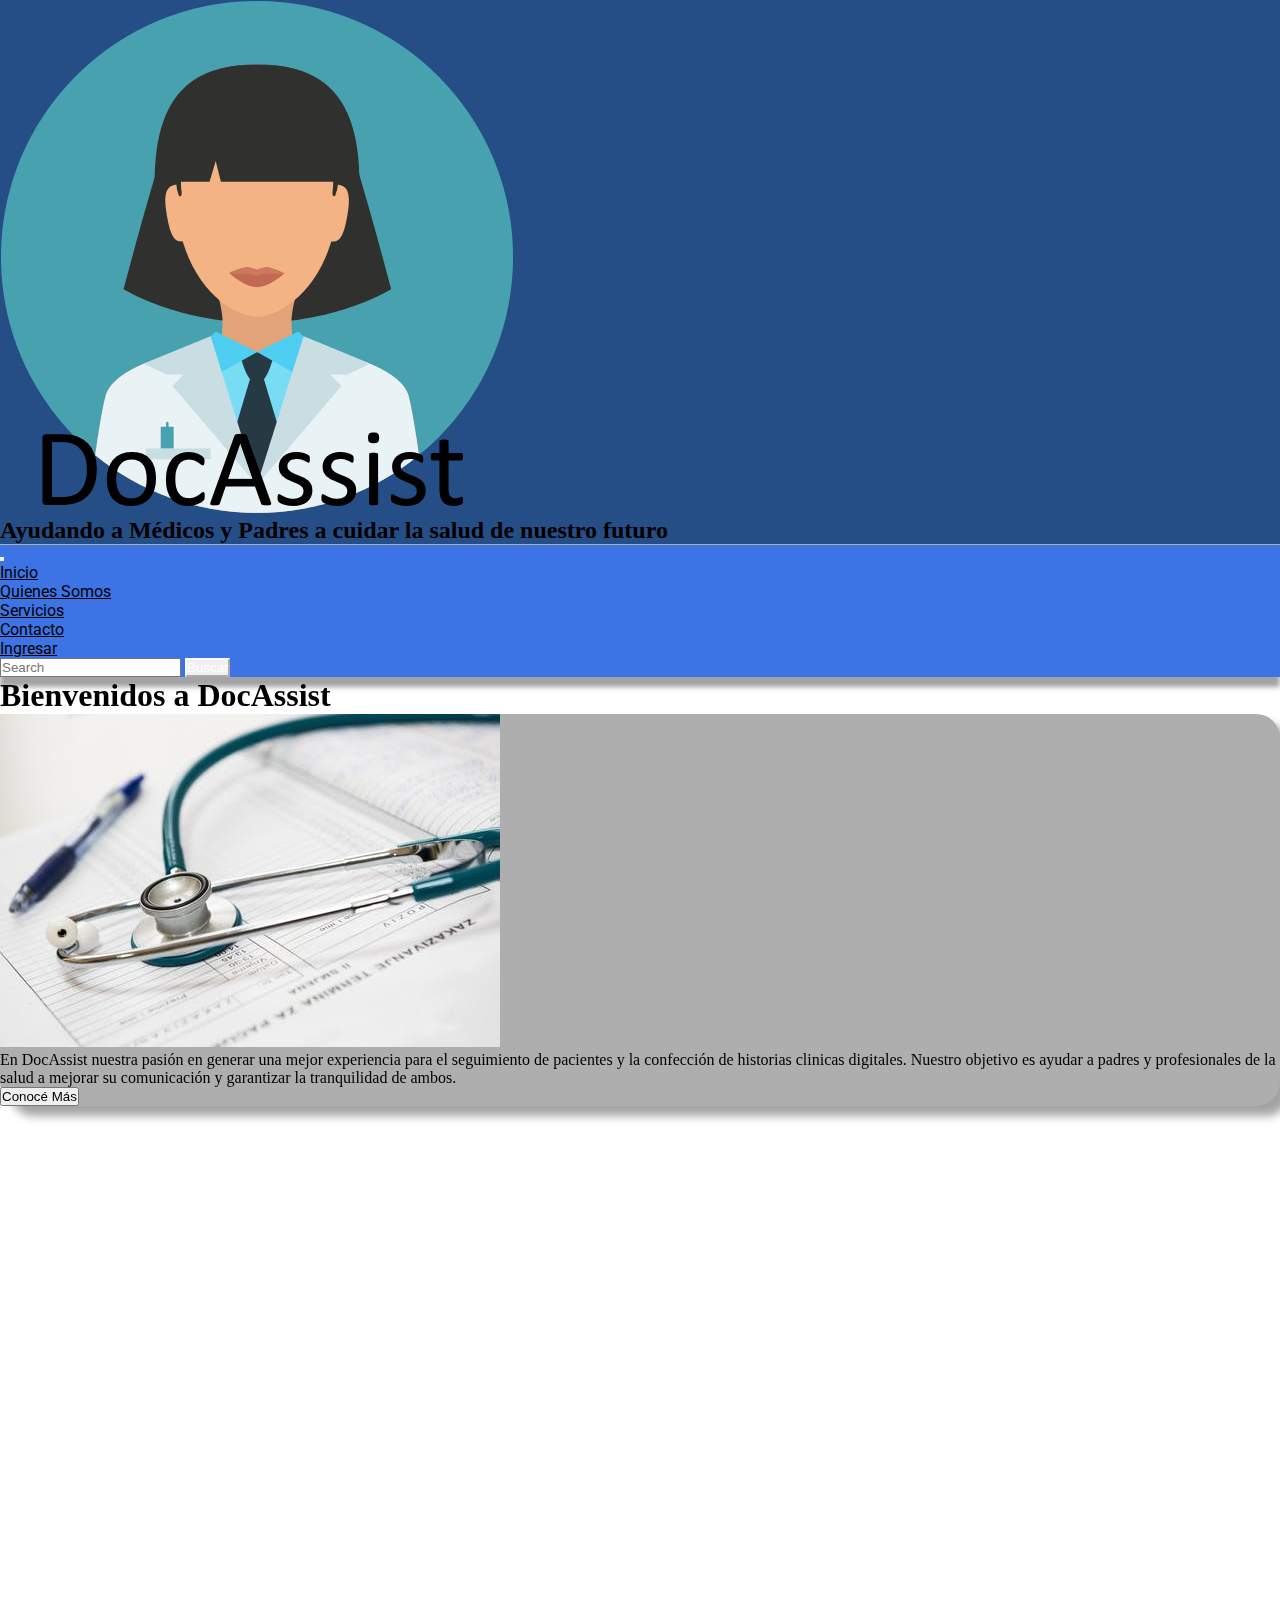
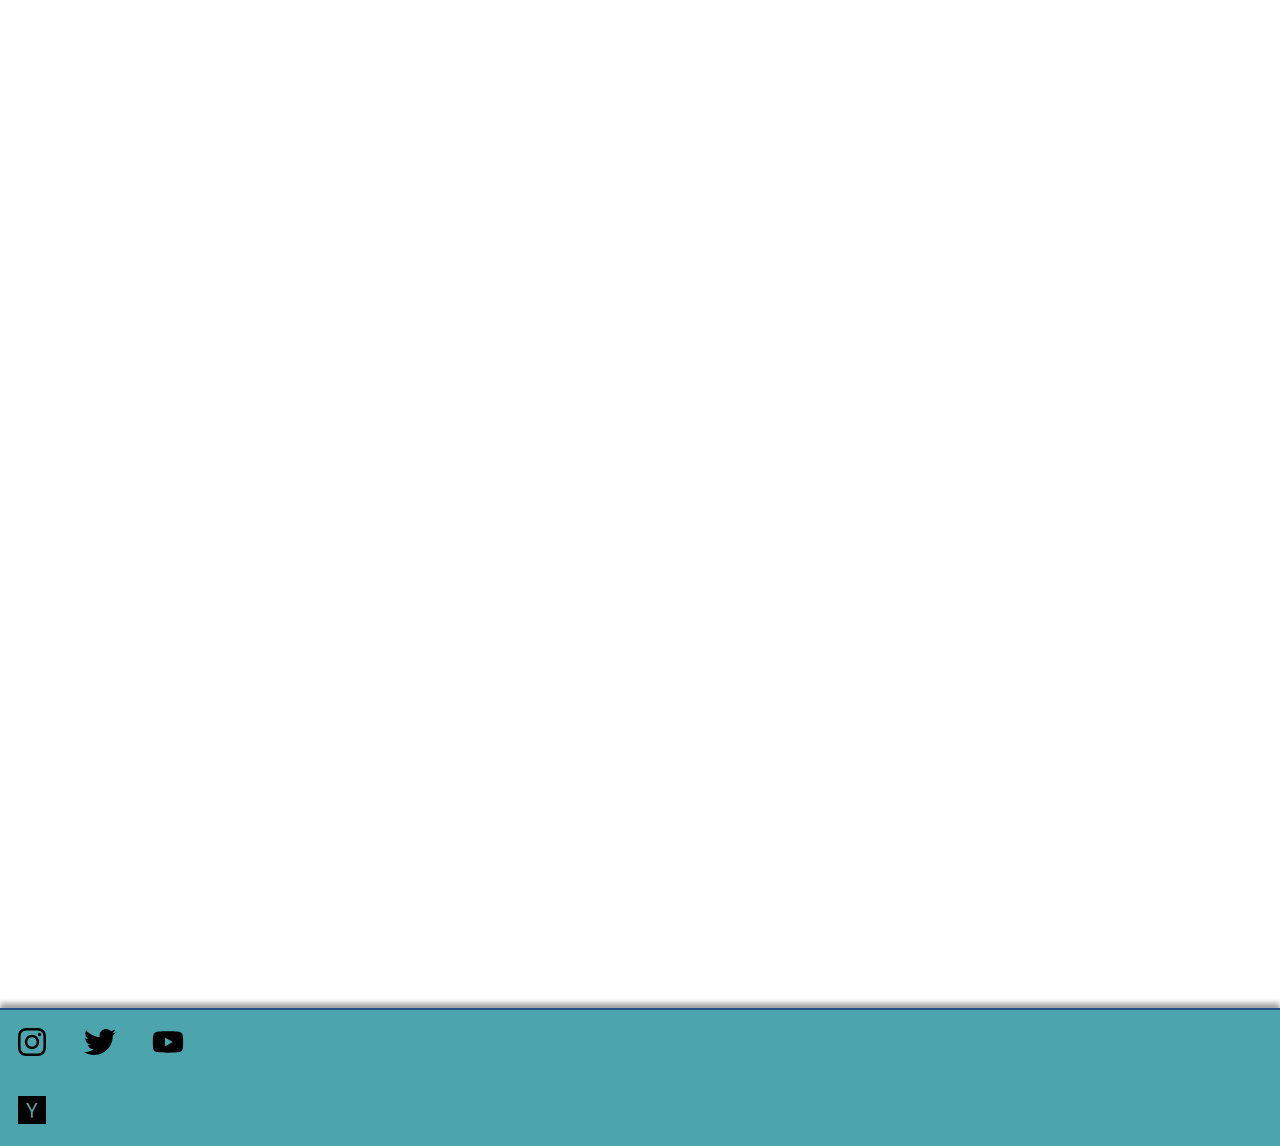
<file: index.html>
<!DOCTYPE html>
<html lang="es">
<head>
    <link href="https://cdn.jsdelivr.net/npm/bootstrap@5.1.3/dist/css/bootstrap.min.css" rel="stylesheet" integrity="sha384-1BmE4kWBq78iYhFldvKuhfTAU6auU8tT94WrHftjDbrCEXSU1oBoqyl2QvZ6jIW3" crossorigin="anonymous">
    <link rel="stylesheet" href="./css/main.css">
    <meta charset="UTF-8">
    <meta http-equiv="X-UA-Compatible" content="IE=edge">
    <meta name="viewport" content="width=device-width, initial-scale=1.0">
    <link rel="stylesheet" href="https://unpkg.com/aos@next/dist/aos.css" />
    <meta name="description" content="DocAssist es una nueva forma de seguir a tus pacientes, que te permite tener toda la información en el momento que la necesitas y compartirla con los familiares de tus pacientes.">
    <meta name="keywords" content="DocAssist, Contacto, Historias Clínicas Digitales, Seguimiento de Pacientes, Registro de análisis médicos, Historias Clínicas Pediatricas, Sistema">
    <link rel="icon" type="image/x-icon" href="/img/logoDocAssist.png">
    <title>DocAssist - La nueva forma de darle seguimiento a tus pacientes.</title>
</head>
<body>
<header>
    <div class="logo">
        <div class="container-fluid">
            <div class="row d-flex align-items-center">
                <div class="col-lg-2 col-md-4 col-sm-4">
                    <img class="logo__img img-fluid p-3" src="./img/logoDocAssist.png" alt="Logo DocAssist">
                </div>
                <div class="col-lg-10 col-md-8 col-sm-8">
                    <h2 class="logo__texto text-center p-5 text-light">Ayudando a Médicos y Padres a cuidar la salud de nuestro futuro</h2>
                </div>
            </div>
            </div>
        </div>
   
    <nav class="navbar navbar-expand-lg mb-3 bg-primary navbar-dark">
        <div class="container-fluid ">
          <button class="navbar-toggler" type="button" data-bs-toggle="collapse" data-bs-target="#navbarNav" aria-controls="navbarNav" aria-expanded="false" aria-label="Toggle navigation">
            <span class="navbar-toggler-icon"></span>
          </button>
          <div class="collapse navbar-collapse justify-content-between" id="navbarNav">
            <ul class="navbar-nav">
              <li class="nav-item me-3">
                <a class="nav-link active" aria-current="page" href="#">Inicio</a>
              </li>
              <li class="nav-item me-3">
                <a class="nav-link" href="./views/quienessomos.html">Quienes Somos</a>
              </li>
              <li class="nav-item me-3">
                <a class="nav-link" href="./views/servicios.html">Servicios</a>
              </li>
              <li class="nav-item me-3">
                <a class="nav-link" href="./views/contacto.html">Contacto</a>
              </li>
              <li class="nav-item me-3">
                <a class="nav-link" href="./views/ingresar.html">Ingresar</a>
              </li>
            </ul>
            <form class="d-flex right">
                <input class="form-control me-2" type="search" placeholder="Search" aria-label="Search">
                <button class="btn btn-outline-success" type="submit">Buscar</button>
            </form>
          </div>
        </div>
      </nav>
    
</header>
<main class="contenedor">
    <h1 data-aos="fade-right" data-aos-duration="1500" class="contenedor__titulo">Bienvenidos a DocAssist</h1>
    <div  class="container hero mt-5 mb-5 p-5">
      <div data-aos="fade-down-right" data-aos-duration="1500" class="row">
            <div class="col-md-6">
              <div class="hero__foto">
                  <img class="img-fluid rounded-3" src="./img/inicio/Historia_clinica.jpeg" alt="Historia Clinica con Estetoscopio">
              </div>
              </div>
              <div class="col-md-6 d-flex flex-column">
              <div class="hero__texto">
                  <p>En DocAssist nuestra pasión en generar una mejor experiencia para el seguimiento de pacientes y la confección de historias clinicas digitales. Nuestro objetivo es ayudar a padres y profesionales de la salud a mejorar su comunicación y garantizar la tranquilidad de ambos.</p>
                  
              </div>
              <button type="button" class="btn btn-outline-primary m-5">Conocé Más</button>
            </div>
          </div>
      </div>
      <div class="container mb-5">
        <div class="row justify-content-between flex-md-nowrap">
              <div data-aos="fade-up" data-aos-duration="1500" class="col-md-3 columnas__contenido m-1 p-3 rounded-3">
                  <img class="img-fluid rounded-3 img-thumbnail" src="./img/inicio/medico.jpg" alt="Medico revisando historia Clínica">
                  <p>Te brindamos una experiencia para historias clinicas totalmente renovada y practica para tener toda la información necesaria cuando la necesitas.  <a href="#">Más</a></p>
              </div>
              <div data-aos="fade-up" data-aos-duration="1500" class="col-md-3 columnas__contenido m-1 p-3 rounded-3">
                  <img class="img-fluid rounded-3 img-thumbnail" src="./img/inicio/bebe_jarabe.jpeg" alt="Bebe tomando dosis de Jarabe">
                  <p>Nuestro servicio de prescripción ayuda a garantizar que los padres tengan todas las instrucciones y puedan registrar los medicamentos que administraron.  <a href="#">Más</a></p>
              </div>
              <div data-aos="fade-up" data-aos-duration="1500" class="col-md-3 columnas__contenido m-1 p-3 rounded-3">
                  <img class="img-fluid rounded-3 img-thumbnail" src="./img/inicio/jeringa_dosis.webp" alt="Jeringa Tuberculina con Dosis de medicamento">
                  <p>Proveemos servicios de asesoria y seguimiento para pacientes con tratamientos especificos para que puedas concentrarte en lo mas importante.  <a href="#">Más</a></p>
              </div>
          </div>
        </div>
</main>
<footer class="footer">
    <div class="container-fluid">
      <div class="row justify-content-between">
        <div class="col-auto">
          <div class="footer__redes">
              <a href="https://instagram.com"><img class="footer__icono" src="./img/instagram-brands.svg" alt="Logo instagram"></a>
              <a href="https://twitter.com"><img class="footer__icono" src="./img/twitter-brands.svg" alt="Logo Twitter"></a>
              <a href="https://youtube.com"><img class="footer__icono" src="./img/youtube-brands.svg" alt="Logo YouTube"></a>
          </div>
        </div>
        <div class="col-auto">
          <div class="footer__ycomb">
              <a href="https://www.ycombinator.com"><img class="footer__icono" src="./img/y-combinator-brands.svg" alt="Logo Y Combinator"></a>
          </div>
        </div>

      </div>
    </div>
</footer>
</div>
<script src="https://unpkg.com/aos@next/dist/aos.js"></script>
  <script>
    AOS.init();
  </script>
<script src="https://cdn.jsdelivr.net/npm/bootstrap@5.1.3/dist/js/bootstrap.bundle.min.js" integrity="sha384-ka7Sk0Gln4gmtz2MlQnikT1wXgYsOg+OMhuP+IlRH9sENBO0LRn5q+8nbTov4+1p" crossorigin="anonymous"></script>
</body>
</html>
</file>
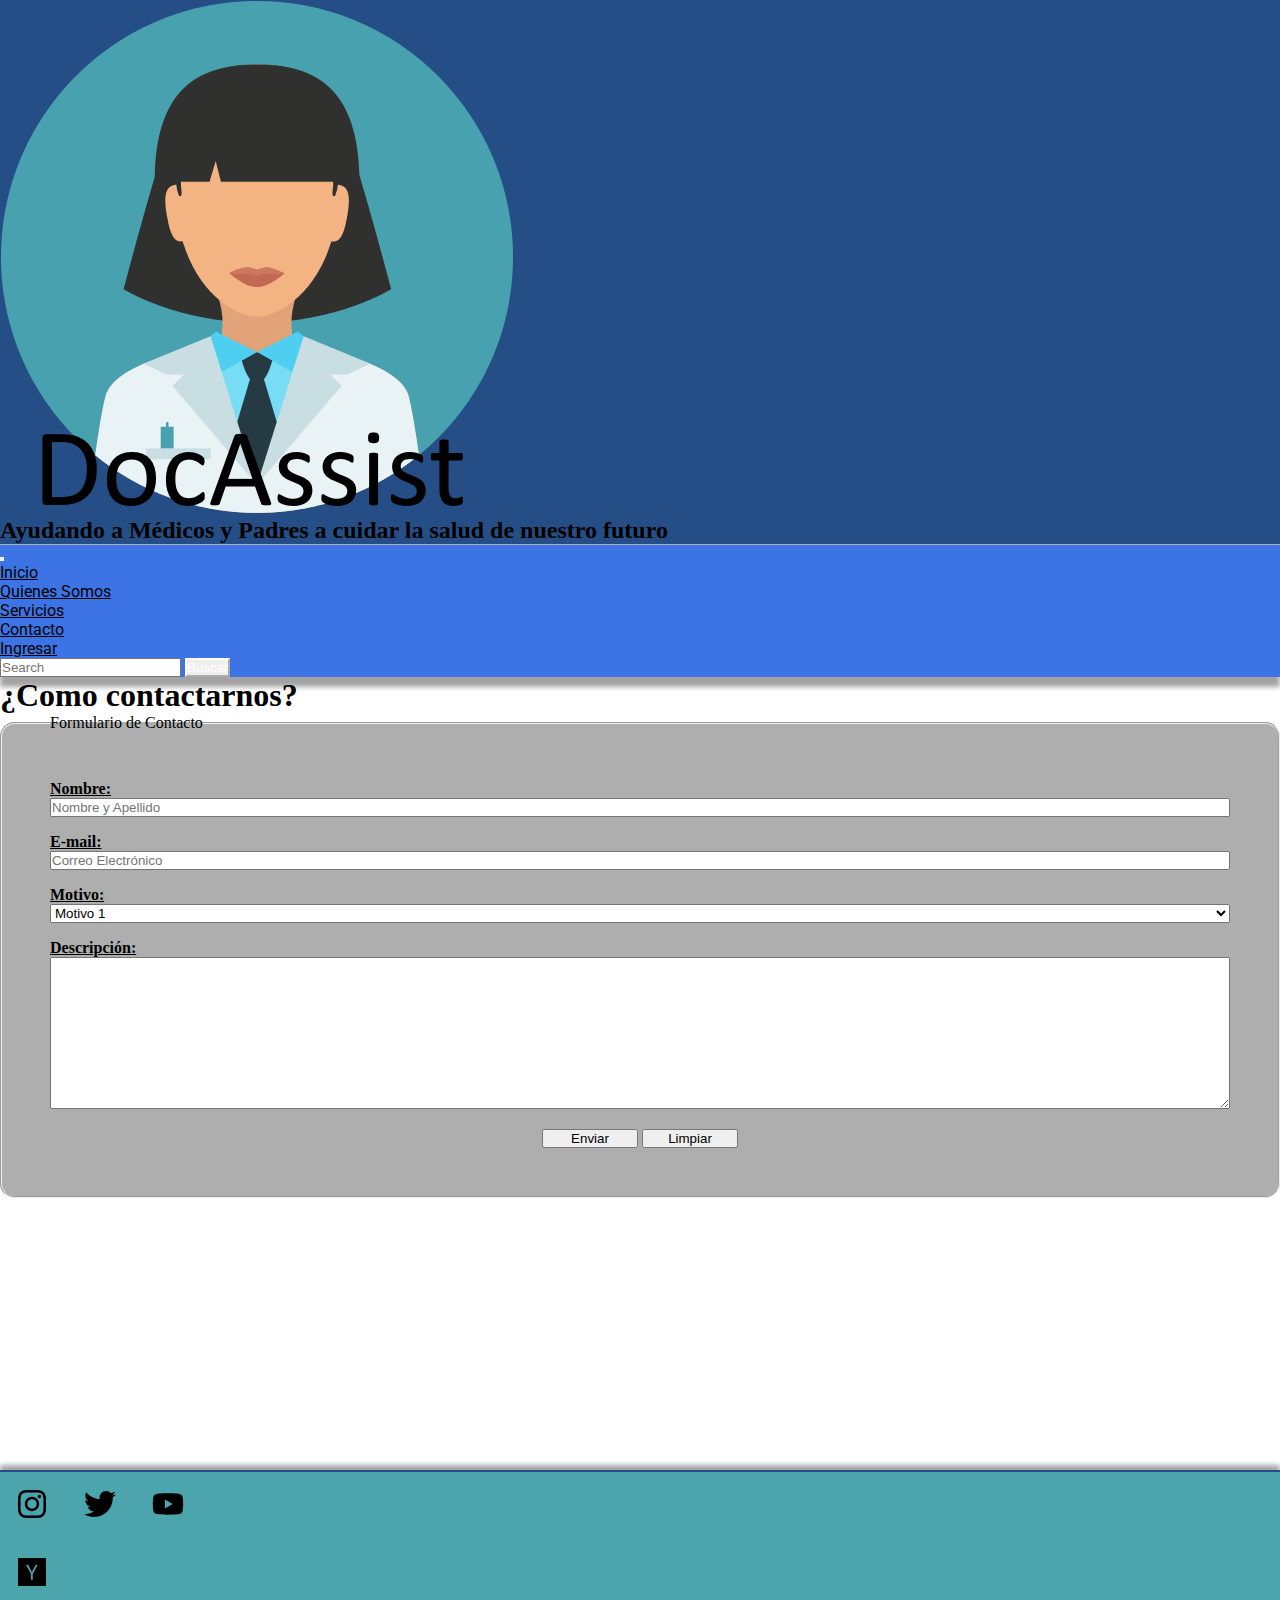
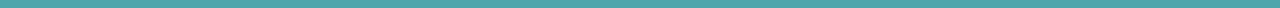
<file: views/contacto.html>
<!DOCTYPE html>
<html lang="es">
<head>
    <link href="https://cdn.jsdelivr.net/npm/bootstrap@5.1.3/dist/css/bootstrap.min.css" rel="stylesheet" integrity="sha384-1BmE4kWBq78iYhFldvKuhfTAU6auU8tT94WrHftjDbrCEXSU1oBoqyl2QvZ6jIW3" crossorigin="anonymous">
    <link rel="stylesheet" href="../css/main.css">
    <meta charset="UTF-8">
    <meta http-equiv="X-UA-Compatible" content="IE=edge">
    <meta name="viewport" content="width=device-width, initial-scale=1.0">
    <link rel="stylesheet" href="https://unpkg.com/aos@next/dist/aos.css" />
    <meta name="description" content="Para conocer nuestros servicios y resolver cualquier duda que tengas contactanos llamando al +54-(555) 555-5555.">
    <meta name="keywords" content="DocAssist, Contacto, Teléfono, ubicación, whatsapp, Historias Clínicas Digitales, Seguimiento de Pacientes, Registro de análisis médicos, Historias Clínicas Pediátricas, Sistema">
    <link rel="icon" type="image/x-icon" href="../img/logoDocAssist.png">
    <title>DocAssist - Contactanos | Canales | Ubicación</title>
</head>
<body>
    <header>
        <div class="logo">
            <div class="container-fluid">
                <div class="row d-flex align-items-center">
                    <div class="col-lg-2 col-md-4 col-sm-4">
                        <img class="logo__img img-fluid p-3" src="../img/logoDocAssist.png" alt="Logo DocAssist">
                    </div>
                    <div class="col-lg-10 col-md-8 col-sm-8">
                        <h2 class="logo__texto text-center p-5 text-light">Ayudando a Médicos y Padres a cuidar la salud de nuestro futuro</h2>
                    </div>
                </div>
            </div>
        </div>
        <nav class="navbar navbar-expand-lg mb-3 bg-primary navbar-dark">
            <div class="container-fluid ">
                <button class="navbar-toggler" type="button" data-bs-toggle="collapse" data-bs-target="#navbarNav" aria-controls="navbarNav" aria-expanded="false" aria-label="Toggle navigation">
                    <span class="navbar-toggler-icon"></span>
                </button>
                <div class="collapse navbar-collapse justify-content-between" id="navbarNav">
                    <ul class="navbar-nav">
                    <li class="nav-item me-3">
                        <a class="nav-link" aria-current="page" href="../index.html">Inicio</a>
                    </li>
                    <li class="nav-item me-3">
                        <a class="nav-link" href="../views/quienessomos.html">Quienes Somos</a>
                    </li>
                    <li class="nav-item me-3">
                        <a class="nav-link" href="../views/servicios.html">Servicios</a>
                    </li>
                    <li class="nav-item me-3">
                        <a class="nav-link active" href="#">Contacto</a>
                    </li>
                    <li class="nav-item me-3">
                        <a class="nav-link" href="../views/ingresar.html">Ingresar</a>
                    </li>
                    </ul>
                    <form class="d-flex right">
                        <input class="form-control me-2" type="search" placeholder="Search" aria-label="Search">
                        <button class="btn btn-outline-success" type="submit">Buscar</button>
                    </form>
                </div>
            </div>
        </nav>
    </header>
    <main class="contenedor">
        <h1 class="contenedor__titulo">¿Como contactarnos?</h1>
        <div class="form container">
            <div class="row d-flex justify-content-center">
                <div class="col-md-10 col-lg-8">
                    <form action="" method="get" enctype="text/plain">
                        <fieldset>
                            <legend>Formulario de Contacto</legend>
                            <div class="form__nombre">
                                <label for="nombre">Nombre:</label>
                                <input type="text" name="nombre" placeholder="Nombre y Apellido">
                            </div>
                            <div class="form__email">
                                <label for="email">E-mail:</label>
                                <input type="email" name="email" placeholder="Correo Electrónico">
                            </div>
                            <div class="form__motivo">
                            <label for="motivo">Motivo:</label>
                                <select name="motivo" class="form_motivo">
                                    <option value="" disabled>Elija una Opción</option>
                                    <option value="motivo-1">Motivo 1</option>
                                    <option value="motivo-1">Motivo 2</option>
                                    <option value="motivo-1">Motivo 3</option>
                                </select>
                            </div>
                            <div class="form__area">
                                <label for="descrip">Descripción:</label>
                                <textarea name="descrip" id="descrip" rows="10"></textarea>
                            </div>
                            
                            <div class="form__botones">
                                <input class="botones" type="submit" value="Enviar">
                                <input class="botones" type="reset" value="Limpiar">
                            </div>                    
                        </fieldset>
                    </form>
                </div>

            </div>
        </div>
        <div class="medios container-fluid mt-5 mb-5">
            <div class="row d-flex justify-content-between">
                <div data-aos="fade-right" data-aos-duration="1500" data-aos-delay="0" class="col-md-6 col-lg-3 contact">
                    <img class="icono" src="../img/contacto/phone-alt-solid.svg" alt="Teléfono">
                    <span>+54-(555) 555-5555</span>
                </div>
                <div data-aos="fade-right" data-aos-duration="1500" data-aos-delay="100" class="col-md-6 col-lg-3 contact">
                    <img class="icono" src="../img/contacto/whatsapp-brands.svg" alt="Whatsapp">
                    <span>+54-(555) 333-3333</span>
                </div>
                <div data-aos="fade-right" data-aos-duration="1500" data-aos-delay="200" class="col-md-6 col-lg-3 contact"> 
                    <img class="icono" src="../img/contacto/envelope-regular.svg" alt="Correo Electrónico">
                    <span>lorem@ipsum.com</span>
                </div>
                <div data-aos="fade-right" data-aos-duration="1500" data-aos-delay="300" class="col-md-6 col-lg-3 contact">
                    <img class="icono" src="../img/contacto/map-marker-alt-solid.svg" alt="Ubicación">
                    <span><a href="https://goo.gl/maps/As8vvD4Cfc1dEDEz9" target="_blank">Death Valley</a></span>
                </div>
            </div>
        </div>
    </main>
    <footer class="footer">
        <div class="container-fluid">
          <div class="row justify-content-between">
            <div class="col-auto">
              <div class="footer__redes">
                  <a href="https://instagram.com"><img class="footer__icono" src="../img/instagram-brands.svg" alt="Logo instagram"></a>
                  <a href="https://twitter.com"><img class="footer__icono" src="../img/twitter-brands.svg" alt="Logo Twitter"></a>
                  <a href="https://youtube.com"><img class="footer__icono" src="../img/youtube-brands.svg" alt="Logo YouTube"></a>
              </div>
            </div>
            <div class="col-auto">
              <div class="footer__ycomb">
                  <a href="https://www.ycombinator.com"><img class="footer__icono" src="../img/y-combinator-brands.svg" alt="Logo Y Combinator"></a>
              </div>
            </div>
    
          </div>
        </div>
    </footer>
    <script src="https://unpkg.com/aos@next/dist/aos.js"></script>
    <script>
      AOS.init();
    </script>
  <script src="https://cdn.jsdelivr.net/npm/bootstrap@5.1.3/dist/js/bootstrap.bundle.min.js" integrity="sha384-ka7Sk0Gln4gmtz2MlQnikT1wXgYsOg+OMhuP+IlRH9sENBO0LRn5q+8nbTov4+1p" crossorigin="anonymous"></script>
</body>
</html>
</file>
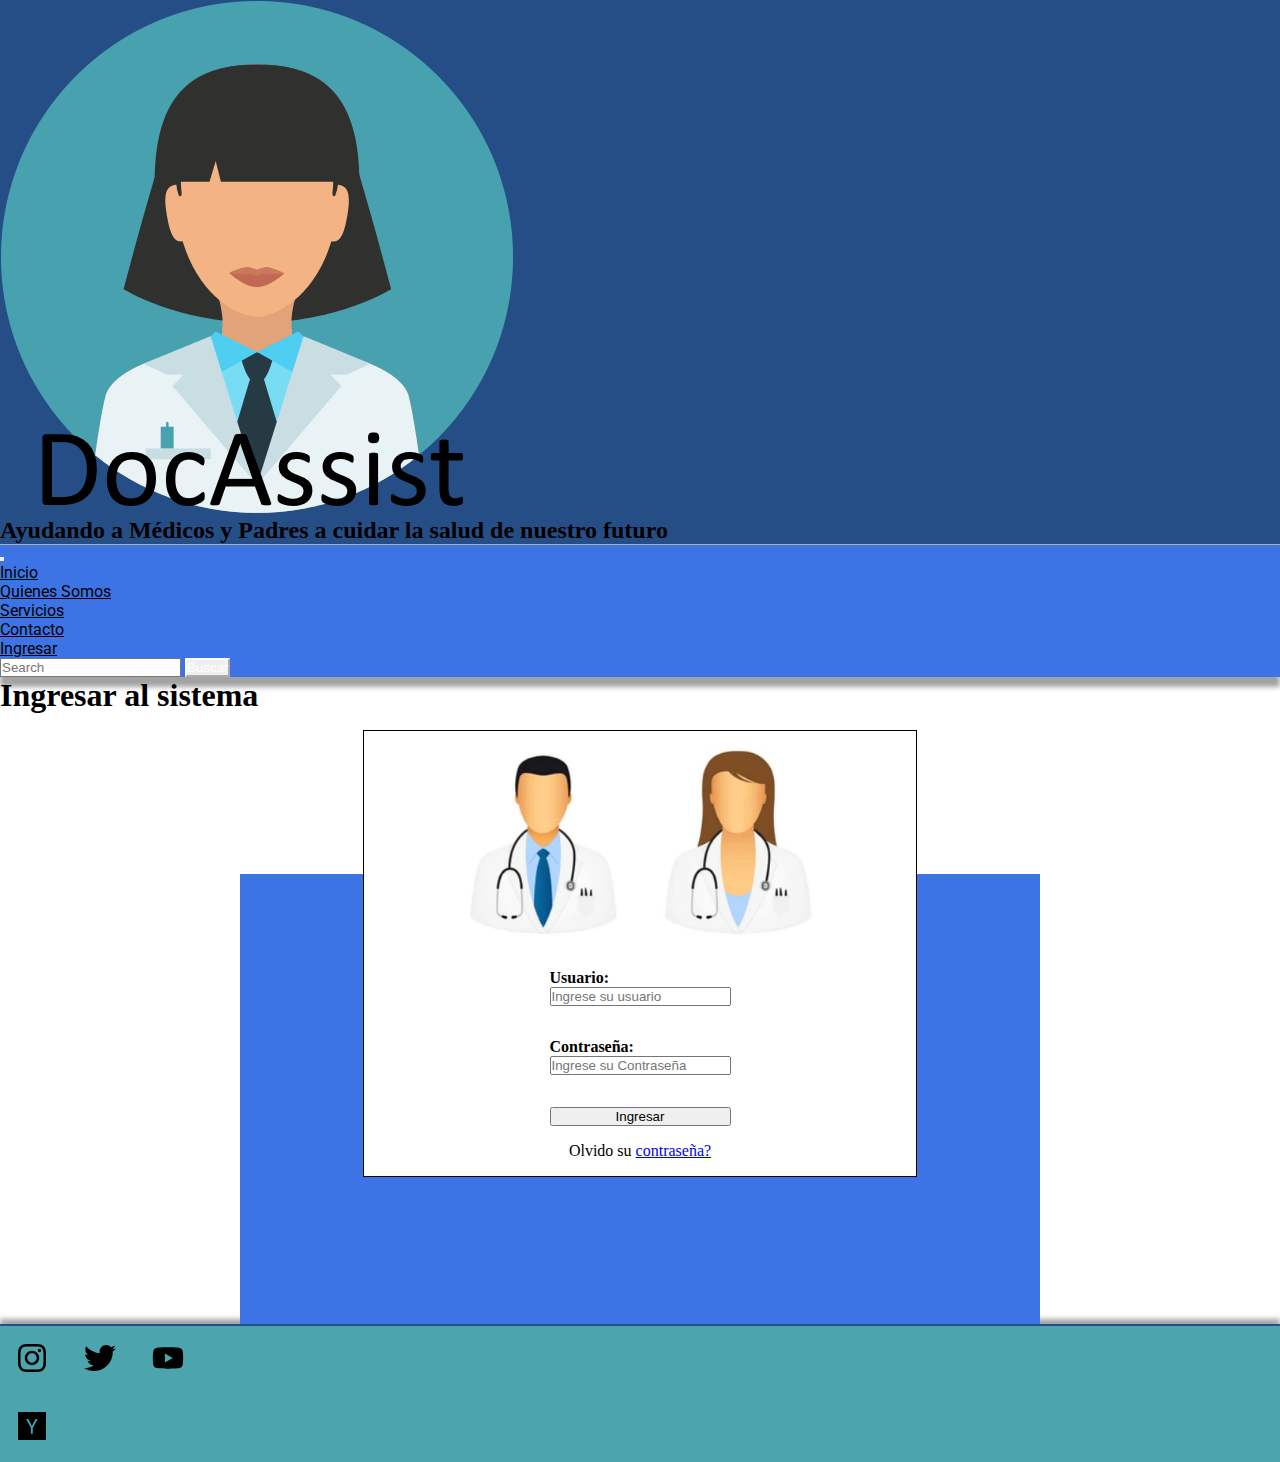
<file: views/ingresar.html>
<!DOCTYPE html>
<html lang="es">
<head>
    <link href="https://cdn.jsdelivr.net/npm/bootstrap@5.1.3/dist/css/bootstrap.min.css" rel="stylesheet" integrity="sha384-1BmE4kWBq78iYhFldvKuhfTAU6auU8tT94WrHftjDbrCEXSU1oBoqyl2QvZ6jIW3" crossorigin="anonymous">
    <link rel="stylesheet" href="../css/main.css">
    <meta charset="UTF-8">
    <meta http-equiv="X-UA-Compatible" content="IE=edge">
    <meta name="viewport" content="width=device-width, initial-scale=1.0">
    <link rel="stylesheet" href="https://unpkg.com/aos@next/dist/aos.css" />
    <meta name="description" content="Acceso al Sistema de DocAssist para usuarios registrados.">
    <meta name="keywords" content="DocAssist, Acceso, Usuarios, login, ingresar">
    <link rel="icon" type="image/x-icon" href="../img/logoDocAssist.png">
    <title>DocAssist - Ingreso para usuarios</title>
</head>
<body>
    <header>
        <div class="logo">
            <div class="container-fluid">
                <div class="row d-flex align-items-center">
                    <div class="col-lg-2 col-md-4 col-sm-4">
                        <img class="logo__img img-fluid p-3" src="../img/logoDocAssist.png" alt="Logo DocAssist">
                    </div>
                    <div class="col-lg-10 col-md-8 col-sm-8">
                        <h2 class="logo__texto text-center p-5 text-light">Ayudando a Médicos y Padres a cuidar la salud de nuestro futuro</h2>
                    </div>
                </div>
            </div>
        </div>
        <nav class="navbar navbar-expand-lg mb-3 bg-primary navbar-dark">
            <div class="container-fluid ">
                <button class="navbar-toggler" type="button" data-bs-toggle="collapse" data-bs-target="#navbarNav" aria-controls="navbarNav" aria-expanded="false" aria-label="Toggle navigation">
                <span class="navbar-toggler-icon"></span>
                </button>
              <div class="collapse navbar-collapse justify-content-between" id="navbarNav">
                    <ul class="navbar-nav">
                        <li class="nav-item me-3">
                            <a class="nav-link" aria-current="page" href="../index.html">Inicio</a>
                        </li>
                        <li class="nav-item me-3">
                            <a class="nav-link" href="./quienessomos.html">Quienes Somos</a>
                        </li>
                        <li class="nav-item me-3">
                            <a class="nav-link" href="./servicios.html">Servicios</a>
                        </li>
                        <li class="nav-item me-3">
                            <a class="nav-link" href="./contacto.html">Contacto</a>
                        </li>
                        <li class="nav-item me-3">
                            <a class="nav-link active" href="#">Ingresar</a>
                        </li>
                    </ul>
                    <form class="d-flex right">
                        <input class="form-control me-2" type="search" placeholder="Search" aria-label="Search">
                        <button class="btn btn-outline-success" type="submit">Buscar</button>
                    </form>
              </div>
            </div>
        </nav>
    </header>
    <main class="contenedor">
        <h1 class="contenedor__titulo">Ingresar al sistema</h1>
        <div class="wrapper">
            <div class="login">
                <img src="../img/ingresar/avatars_medicos.png" alt="Avatar Médicos">
                <form action="" method="post">
                    <div class="login__datos">
                        <label for="usuario"><b>Usuario:</b></label>
                        <input type="text" placeholder="Ingrese su usuario" name="usuario" required>
                    
                        <label for="contraseña"><b>Contraseña:</b></label>
                        <input type="password" placeholder="Ingrese su Contraseña" name="contraseña" required>
                    
                        <button type="submit">Ingresar</button>
                    </div>
                
                    <div class="login__forgot">
                        <span>Olvido su <a href="#">contraseña?</a></span>
                    </div>
                </form>
            </div>
      </div>    

    </main>
    <footer class="footer">
        <div class="container-fluid">
          <div class="row justify-content-between">
            <div class="col-auto">
              <div class="footer__redes">
                  <a href="https://instagram.com"><img class="footer__icono" src="../img/instagram-brands.svg" alt="Logo instagram"></a>
                  <a href="https://twitter.com"><img class="footer__icono" src="../img/twitter-brands.svg" alt="Logo twitter"></a>
                  <a href="https://youtube.com"><img class="footer__icono" src="../img/youtube-brands.svg" alt="Logo YouTube"></a>
              </div>
            </div>
            <div class="col-auto">
              <div class="footer__ycomb">
                  <a href="https://www.ycombinator.com"><img class="footer__icono" src="../img/y-combinator-brands.svg" alt="Logo Y Combinator"></a>
              </div>
            </div>
    
          </div>
        </div>
    </footer>
    <script src="https://unpkg.com/aos@next/dist/aos.js"></script>
    <script>
      AOS.init();
    </script>
  <script src="https://cdn.jsdelivr.net/npm/bootstrap@5.1.3/dist/js/bootstrap.bundle.min.js" integrity="sha384-ka7Sk0Gln4gmtz2MlQnikT1wXgYsOg+OMhuP+IlRH9sENBO0LRn5q+8nbTov4+1p" crossorigin="anonymous"></script>
</body>
</html>
</file>
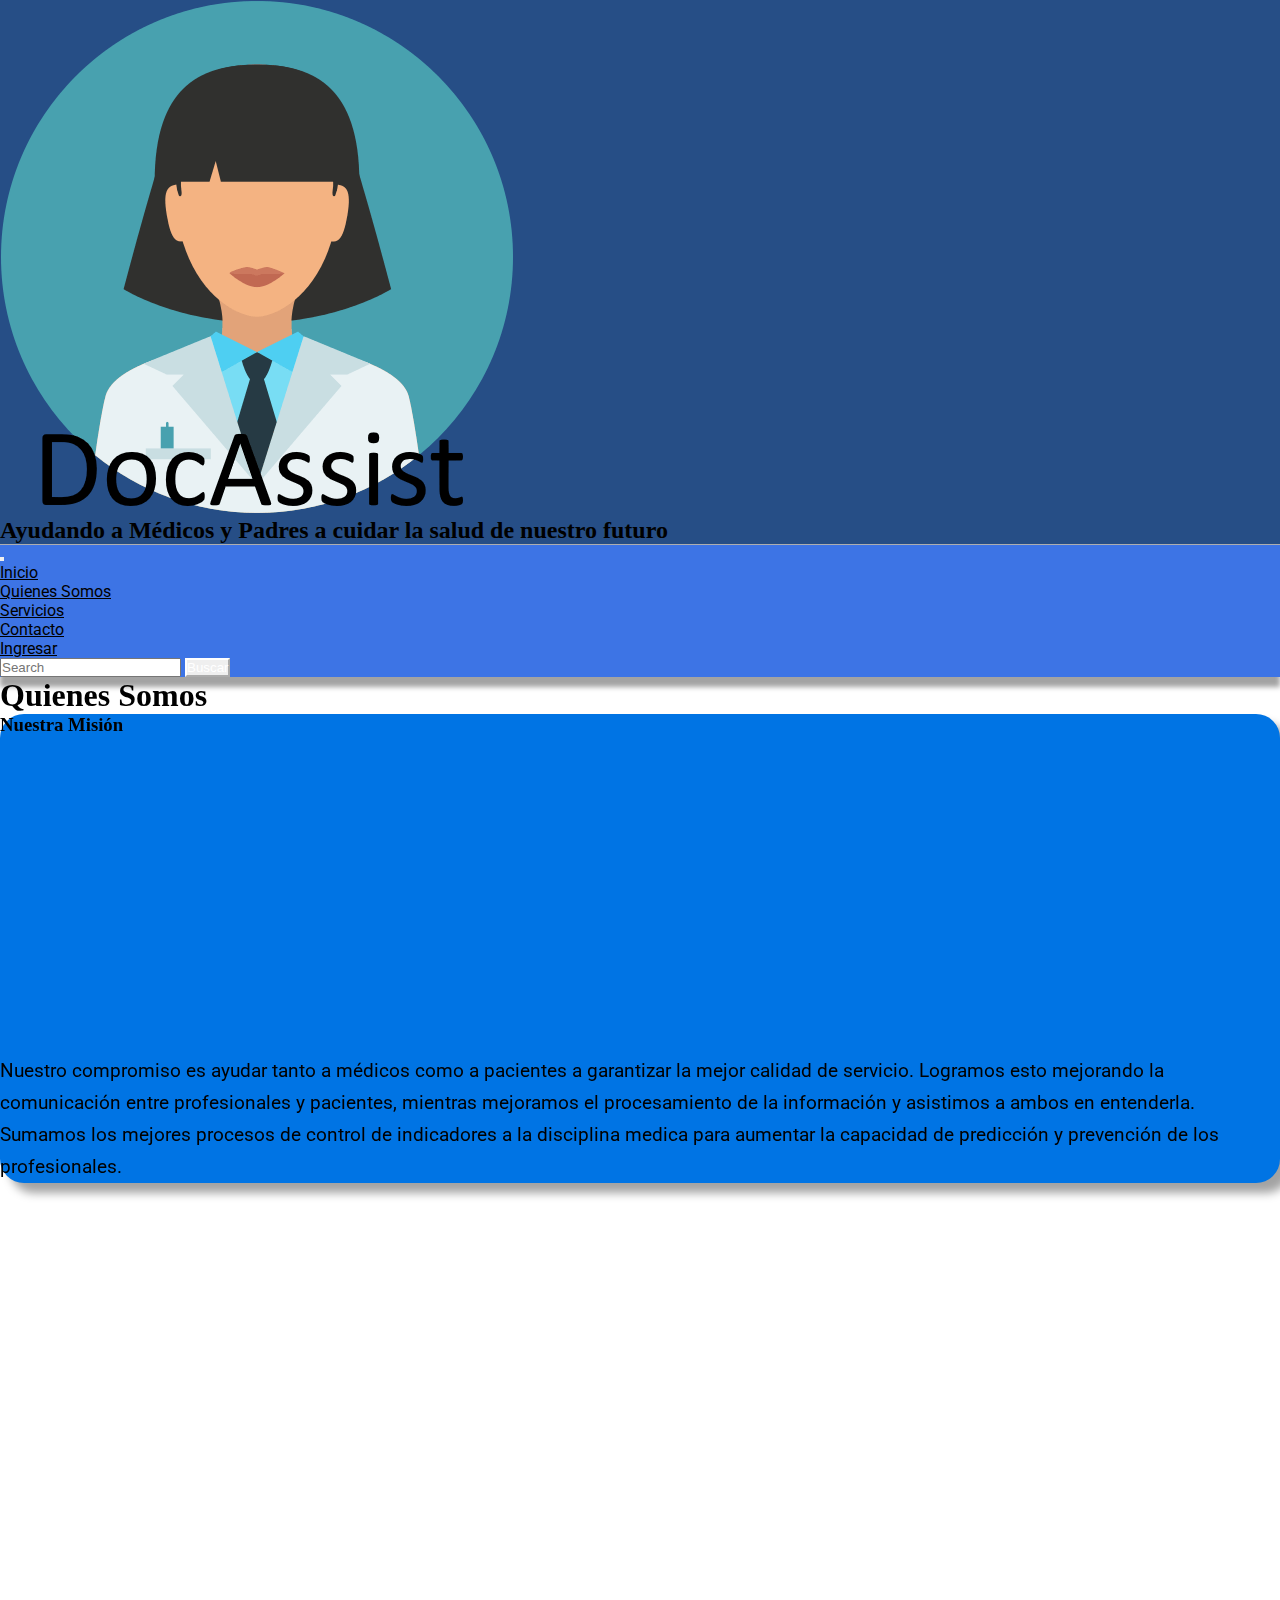
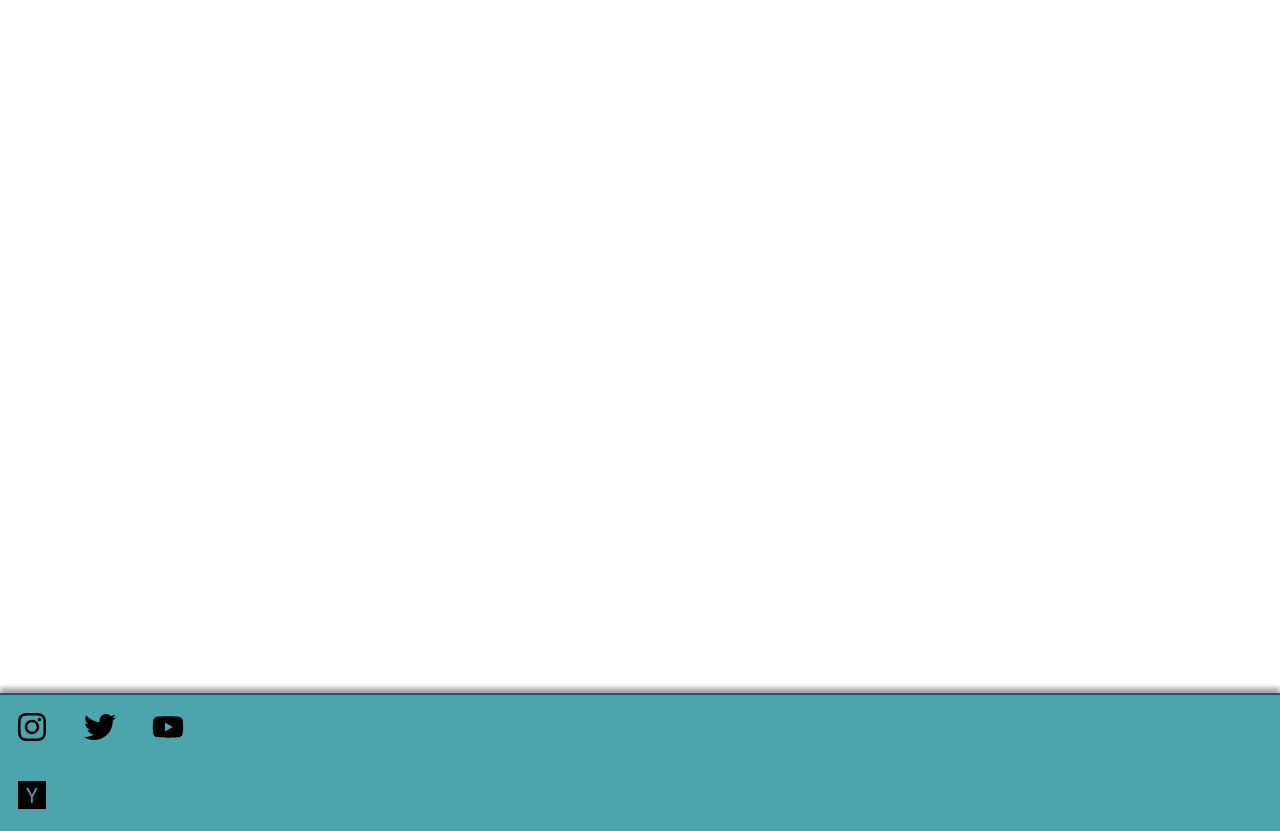
<file: views/quienessomos.html>
<!DOCTYPE html>
<html lang="es">
<head>
    <link href="https://cdn.jsdelivr.net/npm/bootstrap@5.1.3/dist/css/bootstrap.min.css" rel="stylesheet" integrity="sha384-1BmE4kWBq78iYhFldvKuhfTAU6auU8tT94WrHftjDbrCEXSU1oBoqyl2QvZ6jIW3" crossorigin="anonymous">
    <link rel="stylesheet" href="../css/main.css">
    <meta charset="UTF-8">
    <meta http-equiv="X-UA-Compatible" content="IE=edge">
    <meta name="viewport" content="width=device-width, initial-scale=1.0">
    <link rel="stylesheet" href="https://unpkg.com/aos@next/dist/aos.css" />
    <meta name="description" content="Conocé quienes son las personas que llevan adelante DocAssist y buscan mejorar la atención de nuestros pacientes.">
    <meta name="keywords" content="DocAssist, Misión, Porque lo hacemos, Historias Clínicas, nuestro equipo, equipo, Dra Maria Galeno,Dr. Mario Ligano">
    <link rel="icon" type="image/x-icon" href="../img/logoDocAssist.png">
    <title>Quienes Somos los que hacemos DocAssist | Nuestro equipo</title>
</head>
<body>
        <header>
            <div class="logo">
                <div class="container-fluid">
                    <div class="row d-flex align-items-center">
                        <div class="col-lg-2 col-md-4 col-sm-4">
                            <img class="logo__img img-fluid p-3" src="../img/logoDocAssist.png" alt="Logo DocAssist">
                        </div>
                        <div class="col-lg-10 col-md-8 col-sm-8">
                            <h2 class="logo__texto text-center p-5 text-light">Ayudando a Médicos y Padres a cuidar la salud de nuestro futuro</h2>
                        </div>
                    </div>
                    </div>
                </div>

            <nav class="navbar navbar-expand-lg mb-3 bg-primary navbar-dark">
                <div class="container-fluid ">
                  <button class="navbar-toggler" type="button" data-bs-toggle="collapse" data-bs-target="#navbarNav" aria-controls="navbarNav" aria-expanded="false" aria-label="Toggle navigation">
                    <span class="navbar-toggler-icon"></span>
                  </button>
                  <div class="collapse navbar-collapse justify-content-between" id="navbarNav">
                    <ul class="navbar-nav">
                      <li class="nav-item me-3">
                        <a class="nav-link" aria-current="page" href="../index.html">Inicio</a>
                      </li>
                      <li class="nav-item me-3">
                        <a class="nav-link active" href="#">Quienes Somos</a>
                      </li>
                      <li class="nav-item me-3">
                        <a class="nav-link" href="./servicios.html">Servicios</a>
                      </li>
                      <li class="nav-item me-3">
                        <a class="nav-link" href="./contacto.html">Contacto</a>
                      </li>
                      <li class="nav-item me-3">
                        <a class="nav-link" href="./ingresar.html">Ingresar</a>
                      </li>
                    </ul>
                    <form class="d-flex right">
                        <input class="form-control me-2" type="search" placeholder="Search" aria-label="Search">
                        <button class="btn btn-outline-success" type="submit">Buscar</button>
                    </form>
                  </div>
                </div>
              </nav>
            
        </header>
        <main class="contenedor">
            <h1 data-aos="fade-right" data-aos-duration="1500" contenedor__titulo>Quienes Somos</h1>
            <div class="container mision mt-5 mb-5 p-5">
            <div data-aos="fade-down-right" data-aos-duration="1500" class="row">
                <div class="col-12">
                    <h3 class="seccion">Nuestra Misión</h3>
                </div>
                <div class="col-md-6">
                        <div class="mision__video">
                            <iframe src="https://www.youtube.com/embed/YaJ2MIdyJdo" title="Guia ética" frameborder="0" allow="accelerometer; autoplay; clipboard-write; encrypted-media; gyroscope; picture-in-picture" allowfullscreen></iframe>
                        </div>    
                        
                    </div>
                    <div class="col-md-6">
                        <div class="mision__texto">
                            <p>Nuestro compromiso es ayudar tanto a médicos como a pacientes a garantizar la mejor calidad de servicio. Logramos esto mejorando la comunicación entre profesionales y pacientes, mientras mejoramos el procesamiento de la información y asistimos a ambos en entenderla. Sumamos los mejores procesos de control de indicadores a la disciplina medica para aumentar la capacidad de predicción y prevención de los profesionales.</p>
                        </div>
                    </div>
                </div>
            </div>
            <h3 data-aos="fade-right" data-aos-duration="1500" class="seccion">Nuestro Equipo</h3>
            <div class="equipo container ">
                <div class="row justify-content-between flex-md-nowrap">
                    <div data-aos="zoom-in-down" data-aos-duration="1500" class="equipo__member col-md-4">
                        <h3>Dra. Maria Galeno</h3>
                        <img class="img-fluid img-thumbnail" src="../img/quienes somos/ImagenDoctor1.jpg" alt="Foto Dra. Maria Galeno">
                        <p>Medica Neurocirujana, apasionada por el cuidado de sus pacientes y el analisis de datos.</p>
                    </div>
                    <div data-aos="zoom-in-down" data-aos-duration="1500" class="equipo__member col-md-4">
                        <h3>Dr. Mario Ligano</h3>
                        <img class="img-fluid img-thumbnail" src="../img/quienes somos/ImagenDoctor2.jpg" alt="Foto Dr. Mario Ligano">
                        <p>Medico Clinico, miembro de la asociación nacional de clinicas y docente de Semiología en la Facultad de Medicina de la UBA</p>
                    </div>
                </div>
            </div>
        </main>
        <footer class="footer">
            <div class="container-fluid">
              <div class="row justify-content-between">
                <div class="col-auto">
                  <div class="footer__redes">
                      <a href="https://instagram.com"><img class="footer__icono" src="../img/instagram-brands.svg" alt="Logo instagram"></a>
                      <a href="https://twitter.com"><img class="footer__icono" src="../img/twitter-brands.svg" alt="Logo Twitter"></a>
                      <a href="https://youtube.com"><img class="footer__icono" src="../img/youtube-brands.svg" alt="Logo YouTube"></a>
                  </div>
                </div>
                <div class="col-auto">
                  <div class="footer__ycomb">
                      <a href="https://www.ycombinator.com"><img class="footer__icono" src="../img/y-combinator-brands.svg" alt="Logo Y Combinator"></a>
                  </div>
                </div>
        
              </div>
            </div>
        </footer>
<script src="https://unpkg.com/aos@next/dist/aos.js"></script>
<script>
    AOS.init();
</script>
<script src="https://cdn.jsdelivr.net/npm/bootstrap@5.1.3/dist/js/bootstrap.bundle.min.js" integrity="sha384-ka7Sk0Gln4gmtz2MlQnikT1wXgYsOg+OMhuP+IlRH9sENBO0LRn5q+8nbTov4+1p" crossorigin="anonymous"></script>
</body>
</html>
</file>
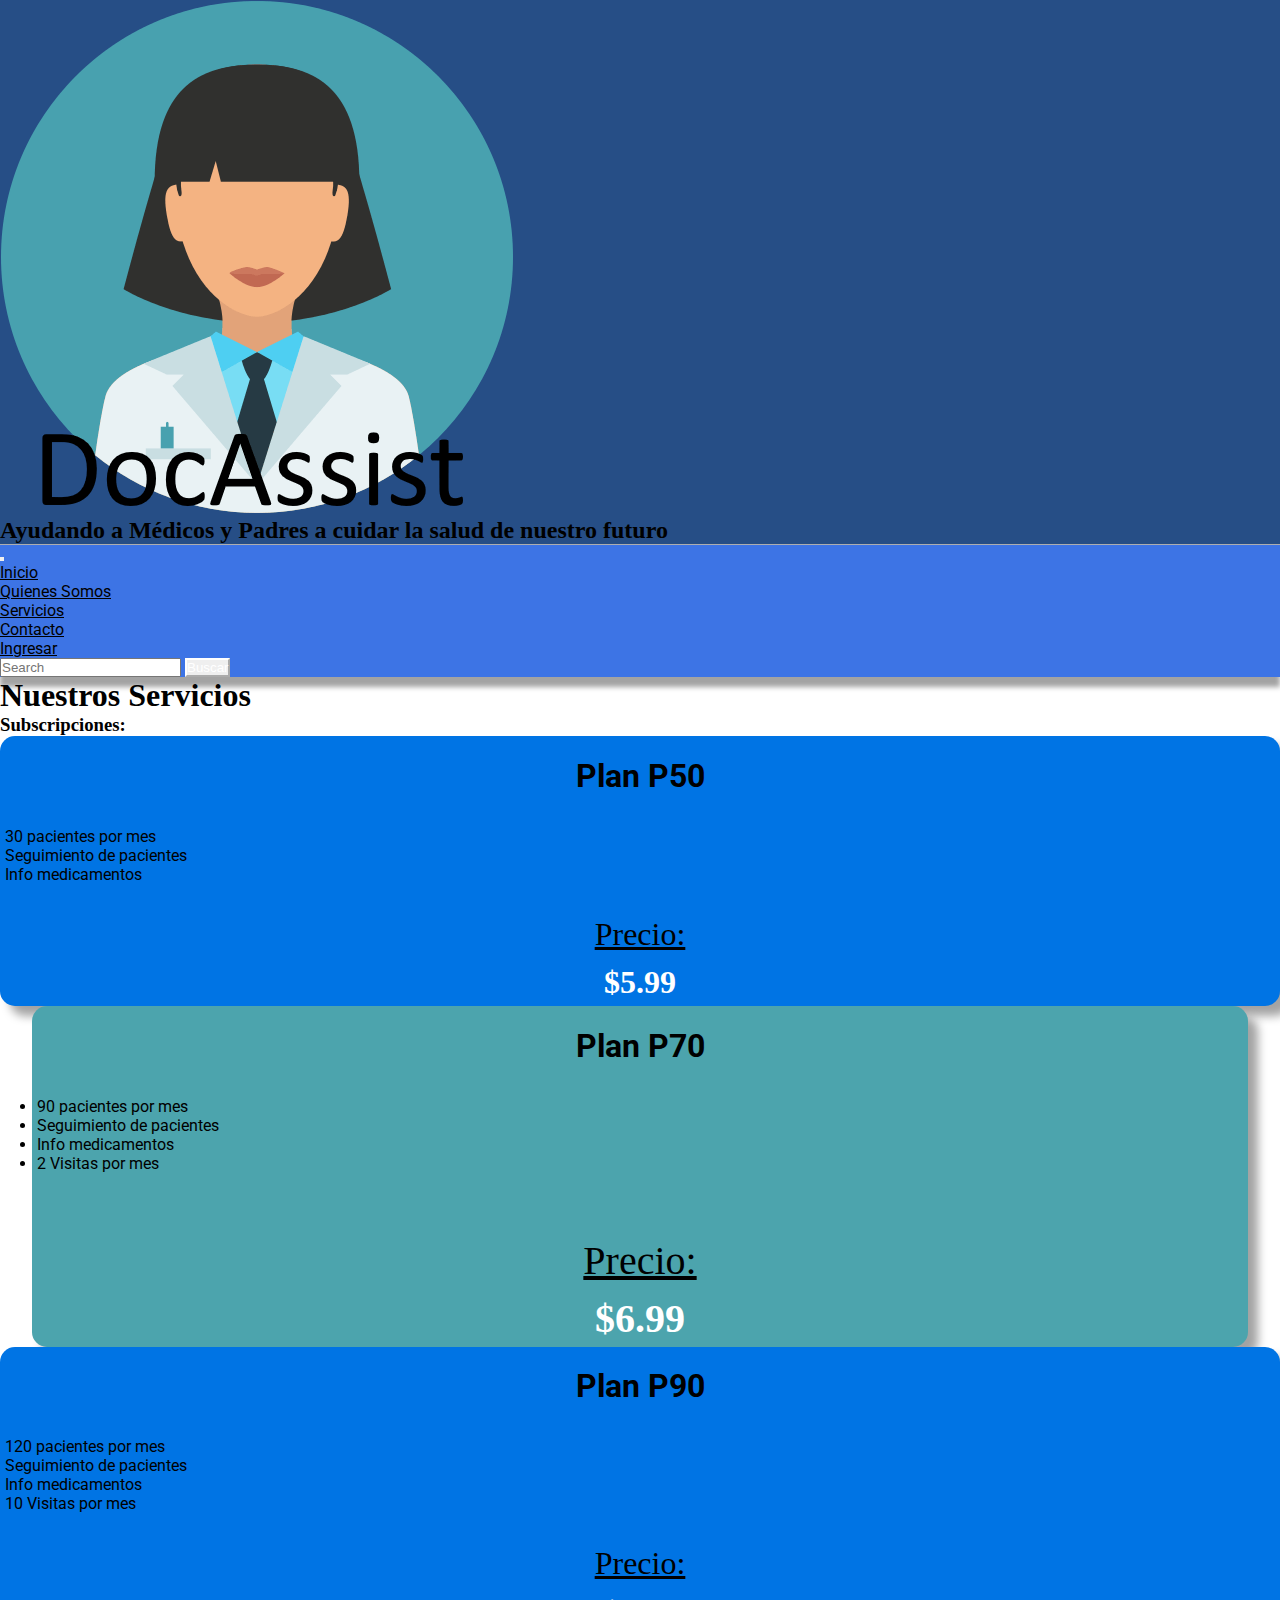
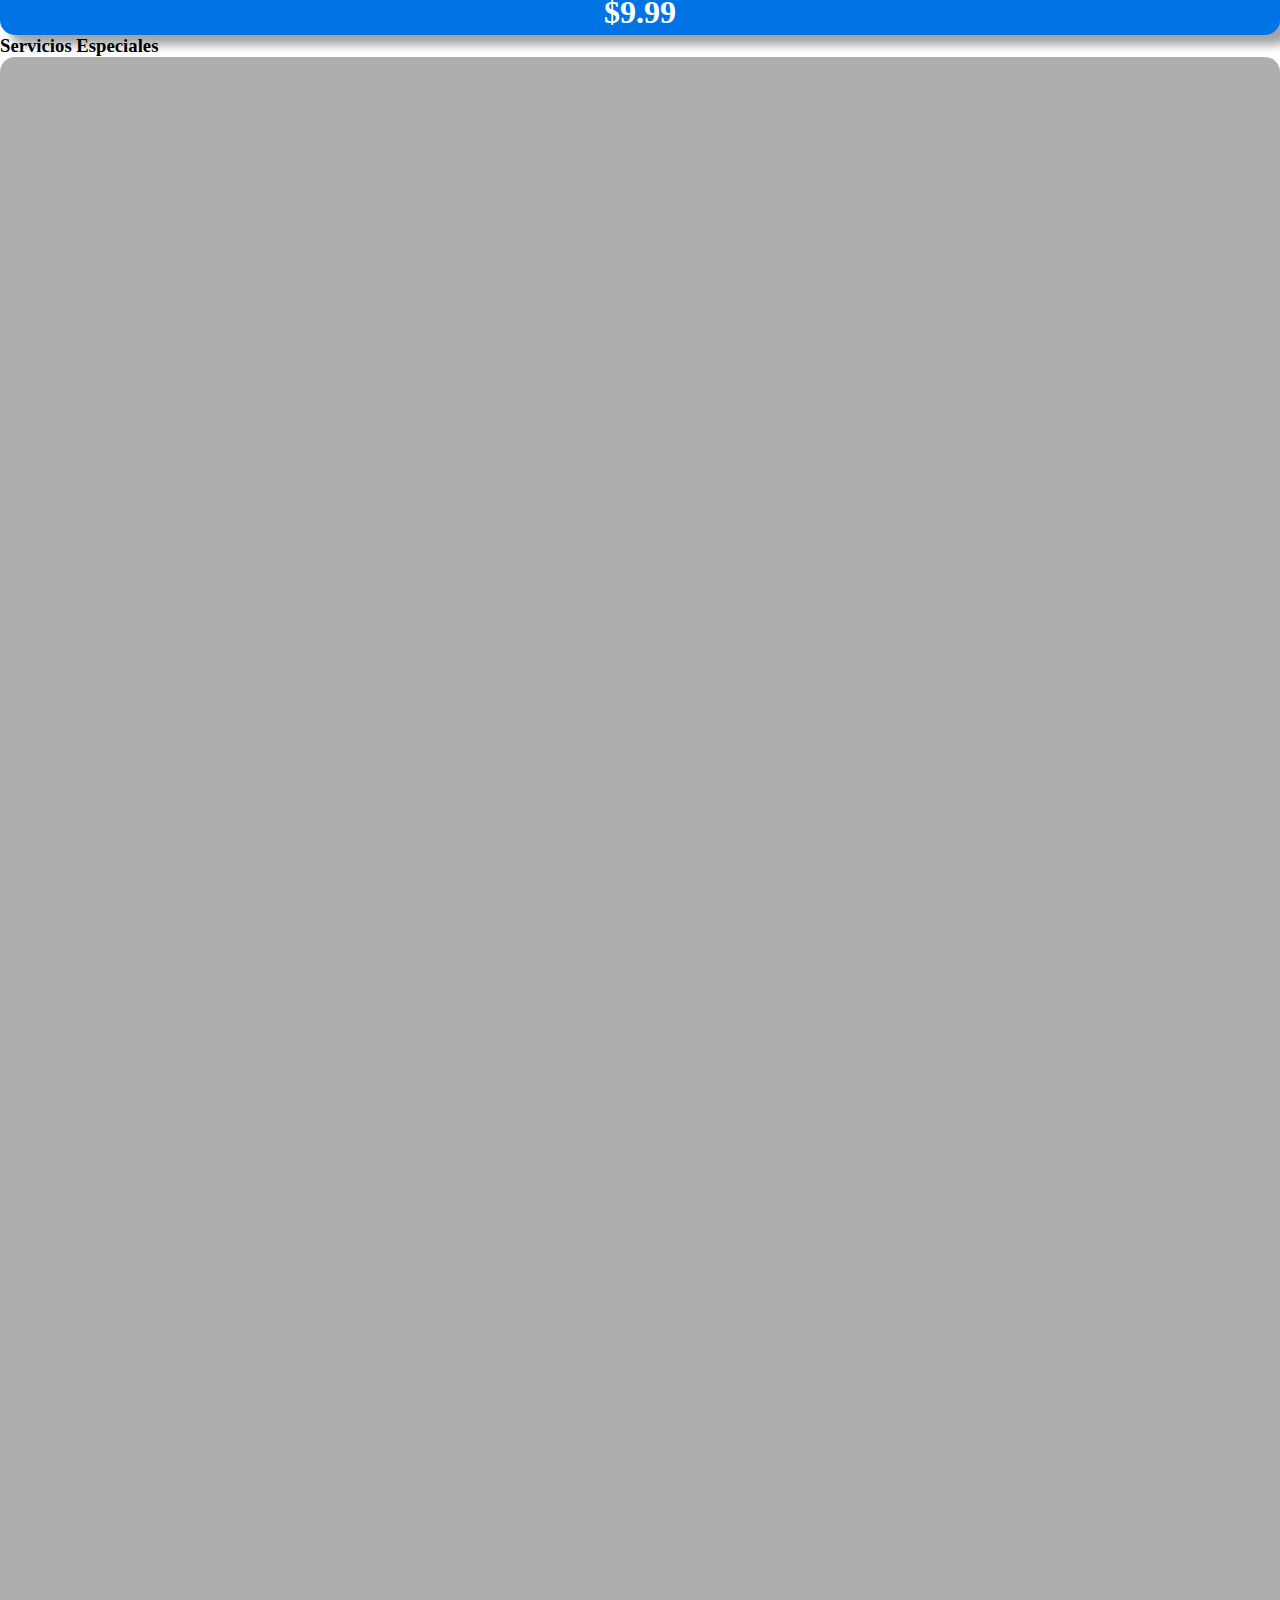
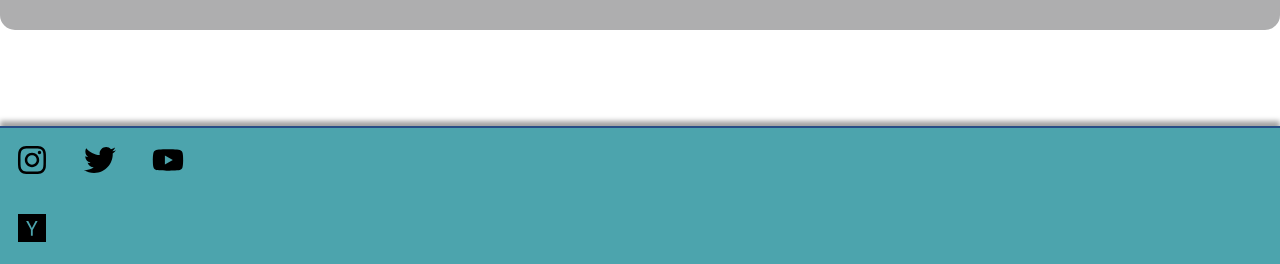
<file: views/servicios.html>
<!DOCTYPE html>
<html lang="es">
<head>
    <link href="https://cdn.jsdelivr.net/npm/bootstrap@5.1.3/dist/css/bootstrap.min.css" rel="stylesheet" integrity="sha384-1BmE4kWBq78iYhFldvKuhfTAU6auU8tT94WrHftjDbrCEXSU1oBoqyl2QvZ6jIW3" crossorigin="anonymous">
    <link rel="stylesheet" href="../css/main.css">
    <meta charset="UTF-8">
    <meta http-equiv="X-UA-Compatible" content="IE=edge">
    <meta name="viewport" content="width=device-width, initial-scale=1.0">
    <link rel="stylesheet" href="https://unpkg.com/aos@next/dist/aos.css" />
    <meta name="description" content="Conocé los distintos planes que DocAssist tiene para ofrecerte acorde a tus necesidades. Además, tenemos muchos servicios especiales para adecuarnos a las distintas situaciones.">
    <meta name="keywords" content="DocAssist, planes, subscripción, servicios especiales, seguimiento de pacientes, entrega de medicamentos, dosificación de medicamentos">
    <link rel="icon" type="image/x-icon" href="../img/logoDocAssist.png">
    <title>DocAssist - Conocé nuestros distintos planes de subscripción y nuestros servicios especiales.</title>
</head>
<body>
    <header>
        <div class="logo">
            <div class="container-fluid">
                <div class="row d-flex align-items-center">
                    <div class="col-lg-2 col-md-4 col-sm-4">
                        <img class="logo__img img-fluid p-3" src="../img/logoDocAssist.png" alt="Logo DocAssist">
                    </div>
                    <div class="col-lg-10 col-md-8 col-sm-8">
                        <h2 class="logo__texto text-center p-5 text-light">Ayudando a Médicos y Padres a cuidar la salud de nuestro futuro</h2>
                    </div>
                </div>
            </div>
        </div>
        <nav class="navbar navbar-expand-lg mb-3 bg-primary navbar-dark">
            <div class="container-fluid ">
                <button class="navbar-toggler" type="button" data-bs-toggle="collapse" data-bs-target="#navbarNav" aria-controls="navbarNav" aria-expanded="false" aria-label="Toggle navigation">
                <span class="navbar-toggler-icon"></span>
                </button>
              <div class="collapse navbar-collapse justify-content-between" id="navbarNav">
                    <ul class="navbar-nav">
                        <li class="nav-item me-3">
                            <a class="nav-link" aria-current="page" href="../index.html">Inicio</a>
                        </li>
                        <li class="nav-item me-3">
                            <a class="nav-link" href="./quienessomos.html">Quienes Somos</a>
                        </li>
                        <li class="nav-item me-3">
                            <a class="nav-link active" href="#">Servicios</a>
                        </li>
                        <li class="nav-item me-3">
                            <a class="nav-link" href="./contacto.html">Contacto</a>
                        </li>
                        <li class="nav-item me-3">
                            <a class="nav-link" href="./ingresar.html">Ingresar</a>
                        </li>
                    </ul>
                    <form class="d-flex right">
                        <input class="form-control me-2" type="search" placeholder="Search" aria-label="Search">
                        <button class="btn btn-outline-success" type="submit">Buscar</button>
                    </form>
              </div>
            </div>
        </nav>
    </header>
    <main class="contenedor">
        <h1 class="contenedor__titulo">Nuestros Servicios</h1>
        <h3 class="seccion">Subscripciones:</h3>
        <div class="subscripciones container p-3">
            <div class="row d-flex align-items-end justify-content-center">
                <div class="planLat col-md-3">
                    <h3>Plan P50</h3>
                    <ul class="planLat__lista">
                        <li>30 pacientes por mes</li>
                        <li>Seguimiento de pacientes</li>
                        <li>Info medicamentos</li>
                    </ul>
                    <p class="planLat__precio">Precio:</p>
                    <p class="planLat__valor">$5.99</p>
                
                </div>
                <div class="planCen col-md-3">
                    <h3 class="text-light">Plan P70</h3>
                    <ul class="planCen__lista">
                        <li>90 pacientes por mes</li>
                        <li>Seguimiento de pacientes</li>
                        <li>Info medicamentos</li>
                        <li>2 Visitas por mes</li>
                    </ul>
                    <p class="planCen__precio">Precio:</p>
                    <p class="planCen__valor">$6.99</p>
                
                </div>
                <div class="planLat col-md-3">
                    <h3>Plan P90</h3>
                    <ul class="planLat__lista">
                        <li>120 pacientes por mes</li>
                        <li>Seguimiento de pacientes</li>
                        <li>Info medicamentos</li>
                        <li>10 Visitas por mes</li>
                    </ul>
                    <p class="planLat__precio">Precio:</p>
                    <p class="planLat__valor">$9.99</p>
                </div>
            </div>
        </div>
        <h3 class="seccion">Servicios Especiales</h3>
        <div class="serviciosEsp container">
            <div class="row justify-content-between">
                <div data-aos="fade-right" data-aos-duration="1500" class="serviciosEsp__column col-md-3">
                    <img class="img-fluid" src="../img/servicios/seguimiento_medico.jpg" alt="Planilla de Seguimiento médico">
                    <p>Diseño de planes de medicación y seguimiento para pacientes crónicos.</p>
                </div>
                <div data-aos="fade-right" data-aos-duration="1500" class="serviciosEsp__column  col-md-3">
                    <img class="img-fluid" src="../img/servicios/doctor_en_llamada.jpg" alt="Doctor durante una llamada">
                    <p>Servicio de consulta para pacientes 24/7.</p>
                </div>
                <div data-aos="fade-right" data-aos-duration="1500" class="serviciosEsp__column  col-md-3">
                    <img class="img-fluid" src="../img/servicios/monitoreo_de_presion.jpg" alt="Monitoreo de Presión">
                    <p>Visitas para seguimiento de pacientes con internación domiciliaria.</p>
                </div>
            </div>
        </div>       
    </main>
    <footer class="footer">
        <div class="container-fluid">
          <div class="row justify-content-between">
            <div class="col-auto">
              <div class="footer__redes">
                  <a href="https://instagram.com"><img class="footer__icono" src="../img/instagram-brands.svg" alt="Logo instagram"></a>
                  <a href="https://twitter.com"><img class="footer__icono" src="../img/twitter-brands.svg" alt="Logo twitter"></a>
                  <a href="https://youtube.com"><img class="footer__icono" src="../img/youtube-brands.svg" alt="Logo YouTube"></a>
              </div>
            </div>
            <div class="col-auto">
              <div class="footer__ycomb">
                  <a href="https://www.ycombinator.com"><img class="footer__icono" src="../img/y-combinator-brands.svg" alt="Logo Y Combinator"></a>
              </div>
            </div>
    
          </div>
        </div>
    </footer>
    <script src="https://unpkg.com/aos@next/dist/aos.js"></script>
    <script>
      AOS.init();
    </script>
  <script src="https://cdn.jsdelivr.net/npm/bootstrap@5.1.3/dist/js/bootstrap.bundle.min.js" integrity="sha384-ka7Sk0Gln4gmtz2MlQnikT1wXgYsOg+OMhuP+IlRH9sENBO0LRn5q+8nbTov4+1p" crossorigin="anonymous"></script>
</body>
</html>
</file>
<file: css/main.css>
@import url("https://fonts.googleapis.com/css2?family=Roboto:ital,wght@0,300;0,400;0,500;0,700;1,300;1,400;1,500&display=swap");
* {
  margin: 0;
  padding: 0;
  -webkit-box-sizing: border-box;
          box-sizing: border-box;
}

.logo {
  background: #264E86;
}

.logo__texto h2 {
  font-style: italic;
  font-weight: 400;
  font-family: 'Roboto', sans-serif;
}

.navbar {
  background-color: #3D74E5;
  -webkit-box-shadow: 0px 10px 5px #a3a3a3;
          box-shadow: 0px 10px 5px #a3a3a3;
  border-top: 1px #aeaeaf solid;
}

.navbar a {
  color: black;
  font-family: 'Roboto', sans-serif;
  font-weight: 400;
}

.btn-outline-success {
  color: #ffffff;
  border-color: #ffffff;
}

.btn-outline-success:hover {
  background-color: #264E86;
  border-color: #264E86;
}

/*Index*/
.hero {
  background-color: #aeaeaf;
  -webkit-box-shadow: 10px 10px 10px #a3a3a3;
          box-shadow: 10px 10px 10px #a3a3a3;
  border-radius: 1.5rem;
}

.columnas__contenido {
  background-color: #aeaeaf;
  -webkit-box-shadow: 10px 10px 10px #a3a3a3;
          box-shadow: 10px 10px 10px #a3a3a3;
}

/*Quienes Somos*/
.mision {
  background-color: #0074E4;
  -webkit-box-shadow: 10px 10px 10px #a3a3a3;
          box-shadow: 10px 10px 10px #a3a3a3;
  border-radius: 1.5rem;
}

.mision__video iframe {
  width: 35vw;
  height: 35vh;
}

@media screen and (max-width: 768px) {
  .mision__video iframe {
    width: 80vw;
    height: 40vh;
  }
}

.mision__texto {
  font-size: 1.2rem;
  font-family: 'Roboto', sans-serif;
  line-height: 2rem;
}

.icono {
  margin: 0;
}

/*Contacto*/
.form form {
  display: -webkit-box;
  display: -ms-flexbox;
  display: flex;
  -webkit-box-align: center;
      -ms-flex-align: center;
          align-items: center;
  -ms-flex-line-pack: center;
      align-content: center;
  -webkit-box-pack: center;
      -ms-flex-pack: center;
          justify-content: center;
  width: 100%;
}

.form fieldset {
  padding: 3rem;
  background-color: #aeaeaf;
  border-radius: 15px;
  width: 100%;
}

.form input, .form textarea, .form select {
  width: 100%;
}

.form .botones {
  width: 6rem;
}

.form__nombre {
  margin-bottom: 1rem;
  width: 100%;
}

.form__email, .form__motivo, .form__area {
  margin: 1rem 0;
}

.form__nombre label, .form__email label, .form__motivo label, .form__area label {
  font-size: 1rem;
  font-weight: bold;
  text-decoration: underline;
  width: 100%;
}

.form__botones {
  text-align: center;
}

.form__area label {
  display: block;
}

.contact:hover {
  -webkit-filter: invert(0.5);
          filter: invert(0.5);
}

/*Ingresar*/
.wrapper {
  display: -webkit-box;
  display: -ms-flexbox;
  display: flex;
  background-color: #3D74E5;
  margin: 10rem 15rem;
  margin-bottom: 0;
  min-height: 50vh;
  position: relative;
  -webkit-box-align: center;
      -ms-flex-align: center;
          align-items: center;
  -webkit-box-orient: vertical;
  -webkit-box-direction: normal;
      -ms-flex-direction: column;
          flex-direction: column;
}

@media screen and (max-width: 768px) {
  .wrapper {
    margin: 10rem 0 0 10vw;
    width: 80vw;
    -ms-flex-item-align: center;
        -ms-grid-row-align: center;
        align-self: center;
  }
}

.login {
  display: -webkit-box;
  display: -ms-flexbox;
  display: flex;
  background: #fff;
  -ms-flex-line-pack: center;
      align-content: center;
  -webkit-box-orient: vertical;
  -webkit-box-direction: normal;
      -ms-flex-direction: column;
          flex-direction: column;
  -webkit-box-align: center;
      -ms-flex-align: center;
          align-items: center;
  position: absolute;
  top: -9rem;
  border: black 1px solid;
  padding: 1rem 6rem;
}

@media screen and (max-width: 768px) {
  .login {
    width: 70vw;
  }
}

.login img {
  width: 40vh;
}

.login__datos {
  display: -webkit-box;
  display: -ms-flexbox;
  display: flex;
  -webkit-box-orient: vertical;
  -webkit-box-direction: normal;
      -ms-flex-direction: column;
          flex-direction: column;
}

.login__datos label, .login__datos button {
  margin-top: 2rem;
}

.login__forgot {
  margin-top: 1rem;
  text-align: center;
}

/*Servicios*/
.planLat {
  background-color: #0074E4;
  padding: 0.3rem;
  border-radius: 15px;
  -webkit-box-shadow: 10px 10px 10px #a3a3a3;
          box-shadow: 10px 10px 10px #a3a3a3;
}

@media screen and (max-width: 768px) {
  .planLat {
    margin-bottom: 2rem;
    margin-left: 1rem;
    margin-right: 1rem;
  }
}

.planLat h3 {
  font-size: 2rem;
  font-family: 'Roboto', sans-serif;
  text-align: center;
  padding-top: 1rem;
}

.planLat__lista {
  font-size: 1rem;
  font-family: 'Roboto', sans-serif;
  text-align: left;
  margin-top: 2rem;
}

.planLat__precio {
  margin-top: 2rem;
  font-size: 2rem;
  text-align: center;
  text-decoration: underline;
}

.planLat__valor {
  margin-top: 0.7rem;
  font-size: 2rem;
  text-align: center;
  color: #fff;
  font-weight: 700;
}

.planCen {
  background-color: #4ca4ad;
  padding: 0.3rem;
  border-radius: 15px;
  margin: 0 2rem;
  -webkit-box-shadow: 10px 10px 10px #a3a3a3;
          box-shadow: 10px 10px 10px #a3a3a3;
}

@media screen and (max-width: 768px) {
  .planCen {
    margin-bottom: 2rem;
  }
}

.planCen h3 {
  font-size: 2rem;
  font-family: 'Roboto', sans-serif;
  text-align: center;
  padding-top: 1rem;
}

.planCen__lista {
  font-size: 1rem;
  font-family: 'Roboto', sans-serif;
  text-align: left;
  margin-top: 2rem;
}

.planCen__precio {
  margin-top: 4rem;
  font-size: 2.5rem;
  text-align: center;
  text-decoration: underline;
}

.planCen__valor {
  margin-top: 0.7rem;
  font-size: 2.5rem;
  text-align: center;
  color: #fff;
  font-weight: 700;
}

.serviciosEsp {
  margin-bottom: 6rem;
  background-color: #aeaeaf;
  padding: 3rem;
  border-radius: 15px;
}

.serviciosEsp__column img {
  margin-bottom: 2rem;
  border-radius: 15px;
}

.serviciosEsp__column p {
  font-size: 1rem;
  text-align: center;
}

.footer {
  background: #4ca4ad;
  border-top: 2px solid #264E86;
  -webkit-box-shadow: 0px -5px 5px #a3a3a3;
          box-shadow: 0px -5px 5px #a3a3a3;
}

.footer__icono, .icono {
  width: 2rem;
  height: 2rem;
  margin: 1rem 1rem;
}
/*# sourceMappingURL=main.css.map */
</file>
